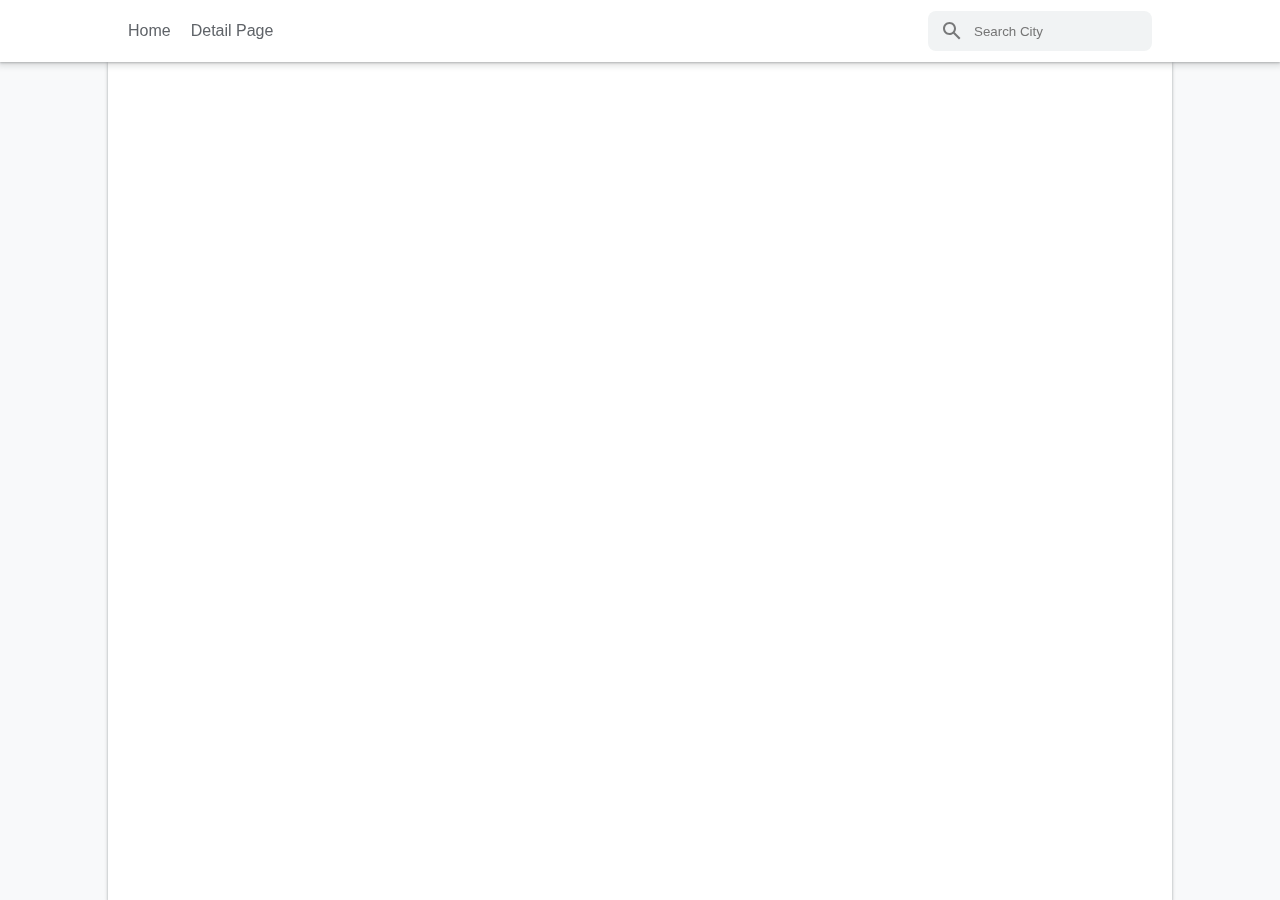
<file: index.html>
<!DOCTYPE html>
<html lang="en">
  <head>
    <meta charset="utf-8" />
    <link rel="icon" href="/favicon.ico" />
    <meta name="viewport" content="width=device-width,initial-scale=1" />
    <meta name="theme-color" content="#000000" />
    <meta name="description" content="Weather today" />
    <link rel="apple-touch-icon" href="/favicon.ico" />
    <link rel="manifest" href="/manifest.json" />
    <title>Weather today</title>
    <link href="/static/css/main.459c665d.chunk.css" rel="stylesheet" />
    <!-- Start Single Page Apps for GitHub Pages -->
    <script type="text/javascript">
      // Single Page Apps for GitHub Pages
      // MIT License
      // https://github.com/rafgraph/spa-github-pages
      // This script checks to see if a redirect is present in the query string,
      // converts it back into the correct url and adds it to the
      // browser's history using window.history.replaceState(...),
      // which won't cause the browser to attempt to load the new url.
      // When the single page app is loaded further down in this file,
      // the correct url will be waiting in the browser's history for
      // the single page app to route accordingly.
      (function (l) {
        if (l.search[1] === "/") {
          var decoded = l.search
            .slice(1)
            .split("&")
            .map(function (s) {
              return s.replace(/~and~/g, "&");
            })
            .join("?");
          window.history.replaceState(
            null,
            null,
            l.pathname.slice(0, -1) + decoded + l.hash
          );
        }
      })(window.location);
    </script>
    <!-- End Single Page Apps for GitHub Pages -->
  </head>
  <body>
    <noscript>You need to enable JavaScript to run this app.</noscript>
    <div id="root"></div>
    <script>
      !(function (e) {
        function r(r) {
          for (
            var n, a, i = r[0], c = r[1], l = r[2], s = 0, p = [];
            s < i.length;
            s++
          )
            (a = i[s]),
              Object.prototype.hasOwnProperty.call(o, a) &&
                o[a] &&
                p.push(o[a][0]),
              (o[a] = 0);
          for (n in c)
            Object.prototype.hasOwnProperty.call(c, n) && (e[n] = c[n]);
          for (f && f(r); p.length; ) p.shift()();
          return u.push.apply(u, l || []), t();
        }
        function t() {
          for (var e, r = 0; r < u.length; r++) {
            for (var t = u[r], n = !0, i = 1; i < t.length; i++) {
              var c = t[i];
              0 !== o[c] && (n = !1);
            }
            n && (u.splice(r--, 1), (e = a((a.s = t[0]))));
          }
          return e;
        }
        var n = {},
          o = { 1: 0 },
          u = [];
        function a(r) {
          if (n[r]) return n[r].exports;
          var t = (n[r] = { i: r, l: !1, exports: {} });
          return e[r].call(t.exports, t, t.exports, a), (t.l = !0), t.exports;
        }
        (a.e = function (e) {
          var r = [],
            t = o[e];
          if (0 !== t)
            if (t) r.push(t[2]);
            else {
              var n = new Promise(function (r, n) {
                t = o[e] = [r, n];
              });
              r.push((t[2] = n));
              var u,
                i = document.createElement("script");
              (i.charset = "utf-8"),
                (i.timeout = 120),
                a.nc && i.setAttribute("nonce", a.nc),
                (i.src = (function (e) {
                  return (
                    a.p +
                    "static/js/" +
                    ({}[e] || e) +
                    "." +
                    { 3: "878c3aa3" }[e] +
                    ".chunk.js"
                  );
                })(e));
              var c = new Error();
              u = function (r) {
                (i.onerror = i.onload = null), clearTimeout(l);
                var t = o[e];
                if (0 !== t) {
                  if (t) {
                    var n = r && ("load" === r.type ? "missing" : r.type),
                      u = r && r.target && r.target.src;
                    (c.message =
                      "Loading chunk " +
                      e +
                      " failed.\n(" +
                      n +
                      ": " +
                      u +
                      ")"),
                      (c.name = "ChunkLoadError"),
                      (c.type = n),
                      (c.request = u),
                      t[1](c);
                  }
                  o[e] = void 0;
                }
              };
              var l = setTimeout(function () {
                u({ type: "timeout", target: i });
              }, 12e4);
              (i.onerror = i.onload = u), document.head.appendChild(i);
            }
          return Promise.all(r);
        }),
          (a.m = e),
          (a.c = n),
          (a.d = function (e, r, t) {
            a.o(e, r) ||
              Object.defineProperty(e, r, { enumerable: !0, get: t });
          }),
          (a.r = function (e) {
            "undefined" != typeof Symbol &&
              Symbol.toStringTag &&
              Object.defineProperty(e, Symbol.toStringTag, { value: "Module" }),
              Object.defineProperty(e, "__esModule", { value: !0 });
          }),
          (a.t = function (e, r) {
            if ((1 & r && (e = a(e)), 8 & r)) return e;
            if (4 & r && "object" == typeof e && e && e.__esModule) return e;
            var t = Object.create(null);
            if (
              (a.r(t),
              Object.defineProperty(t, "default", { enumerable: !0, value: e }),
              2 & r && "string" != typeof e)
            )
              for (var n in e)
                a.d(
                  t,
                  n,
                  function (r) {
                    return e[r];
                  }.bind(null, n)
                );
            return t;
          }),
          (a.n = function (e) {
            var r =
              e && e.__esModule
                ? function () {
                    return e.default;
                  }
                : function () {
                    return e;
                  };
            return a.d(r, "a", r), r;
          }),
          (a.o = function (e, r) {
            return Object.prototype.hasOwnProperty.call(e, r);
          }),
          (a.p = "/"),
          (a.oe = function (e) {
            throw (console.error(e), e);
          });
        var i = (this["webpackJsonpweather-ui"] =
            this["webpackJsonpweather-ui"] || []),
          c = i.push.bind(i);
        (i.push = r), (i = i.slice());
        for (var l = 0; l < i.length; l++) r(i[l]);
        var f = c;
        t();
      })([]);
    </script>
    <script src="/static/js/2.b6567a01.chunk.js"></script>
    <script src="/static/js/main.5e02eb49.chunk.js"></script>
  </body>
</html>
</file>
<file: static/css/main.459c665d.chunk.css>
body{margin:0;background-color:#f8f9fa;font-family:-apple-system,BlinkMacSystemFont,"Segoe UI","Roboto","Oxygen","Ubuntu","Cantarell","Fira Sans","Droid Sans","Helvetica Neue",sans-serif;-webkit-font-smoothing:antialiased;-moz-osx-font-smoothing:grayscale}code{font-family:source-code-pro,Menlo,Monaco,Consolas,"Courier New",monospace}*{box-sizing:border-box}a{text-decoration:none}.app-ctn{display:flex;flex-direction:column;align-items:center}.app-content{margin-top:62px;width:100%;max-width:1064px;min-height:calc(100vh - 62px);background-color:#fff;box-shadow:0 1px 2px 0 rgba(60,64,67,.3),0 1px 3px 1px rgba(60,64,67,.15);padding:20px}.header-ctn{width:100vw;height:62px;position:fixed;top:0;box-shadow:0 1px 2px 0 rgba(60,64,67,.3),0 2px 6px 2px rgba(60,64,67,.15);background-color:#fff;justify-content:center;z-index:2}.header-content,.header-ctn{display:flex;align-items:center}.header-content{width:100%;height:100%;max-width:1024px;justify-content:space-between}.header-menu{color:#5f6368;height:100%;display:flex;align-items:center}.header-active{border-bottom:3px solid #4285f4;color:#202124}.search-bar-ctn{background:#f1f3f4;display:flex;align-items:center;height:40px;border-radius:8px}.search-bar-input{background:transparent;border:none;outline:none;transition:width .5s;width:180px}.search-bar-input:focus{width:250px}.search-hint-ctn{position:absolute;padding:10px;max-height:250px;border:1px solid rgba(85,85,85,.3333333333333333);border-top:none;list-style-type:none;overflow-y:auto;top:24px;background-color:#fff}.hint-item{cursor:pointer;line-height:2;border-top:1px solid #dedede}.hint-item:hover{background-color:#e6e7e8}.like-ctn{margin-right:6px;height:19px;cursor:pointer}.like-ctn:hover .in-active{display:inline}.like-ctn:hover .active{display:none}.in-active{display:none}.active,.in-active{width:19px;height:19px;opacity:.7}.city-list-header-ctn{display:flex;align-items:center;font-size:24px;margin-bottom:16px}.city-list{display:flex;flex-wrap:wrap}.city-card{padding:0 12px;width:calc(33.3% - 16px);max-width:500px;min-width:260px;display:flex;align-items:center;border:1px solid #dadce0;border-radius:8px;height:100px;margin:0 16px 16px 0;position:relative;background-color:#fff}.city-card:hover{transition:box-shadow .28s ease-in-out;border:1px solid #dadce0;box-shadow:0 1px 3px 0 rgba(60,64,67,.05),0 4px 8px 3px rgba(60,64,67,.15);cursor:pointer}.city-card-content,.city-card:hover .city-card-action-ctn{display:flex;align-items:center}.city-card-content{flex:1 1;height:32px}.city-card-action-ctn{position:absolute;top:4px;right:6px;display:none}.city-remove{opacity:.5;width:24px;cursor:pointer;border-radius:50%}.city-remove:hover{opacity:1;background-color:#f1f3f4}.city-weather-icon{opacity:.7;margin:0 8px;width:33%}.local-time{opacity:.6;font-size:14px;font-weight:500;margin-top:6px}.detail-header-ctn{display:flex;align-items:center;justify-content:space-between}.detail-icon-ctn{display:flex;flex-direction:column;align-items:center;margin-right:8px}.detail-note-icon{cursor:pointer;width:19px;margin-right:8px}.text-area{border:1px solid rgba(0,0,0,.3215686274509804);border-radius:4px}.button-save{background-color:#4184f3;border-radius:5px;color:#fff;border:none;cursor:pointer;margin-left:16px;width:68px;height:28px}.button-save:hover{background-color:#174ea6}.button-remove{background-color:#fff;border-radius:5px;color:#1a73e8;border:1px solid #dadce0;cursor:pointer;margin-left:16px;width:68px;height:28px}.button-remove:hover{background-color:#eff5fd}.city-detail-temp{font-size:84px;font-weight:500;line-height:.8;position:relative;top:-24px}.city-detail-feellike{opacity:.6;position:absolute;bottom:17px}.city-detail-rows-ctn{-webkit-column-count:2;column-count:2;margin-top:24px}.city-detail-row{display:flex;justify-content:space-between;max-width:320px;padding:8px;border-bottom:1px solid rgba(0,0,0,.15);page-break-inside:avoid;-webkit-column-break-inside:avoid;break-inside:avoid}
/*# sourceMappingURL=main.459c665d.chunk.css.map */
</file>
